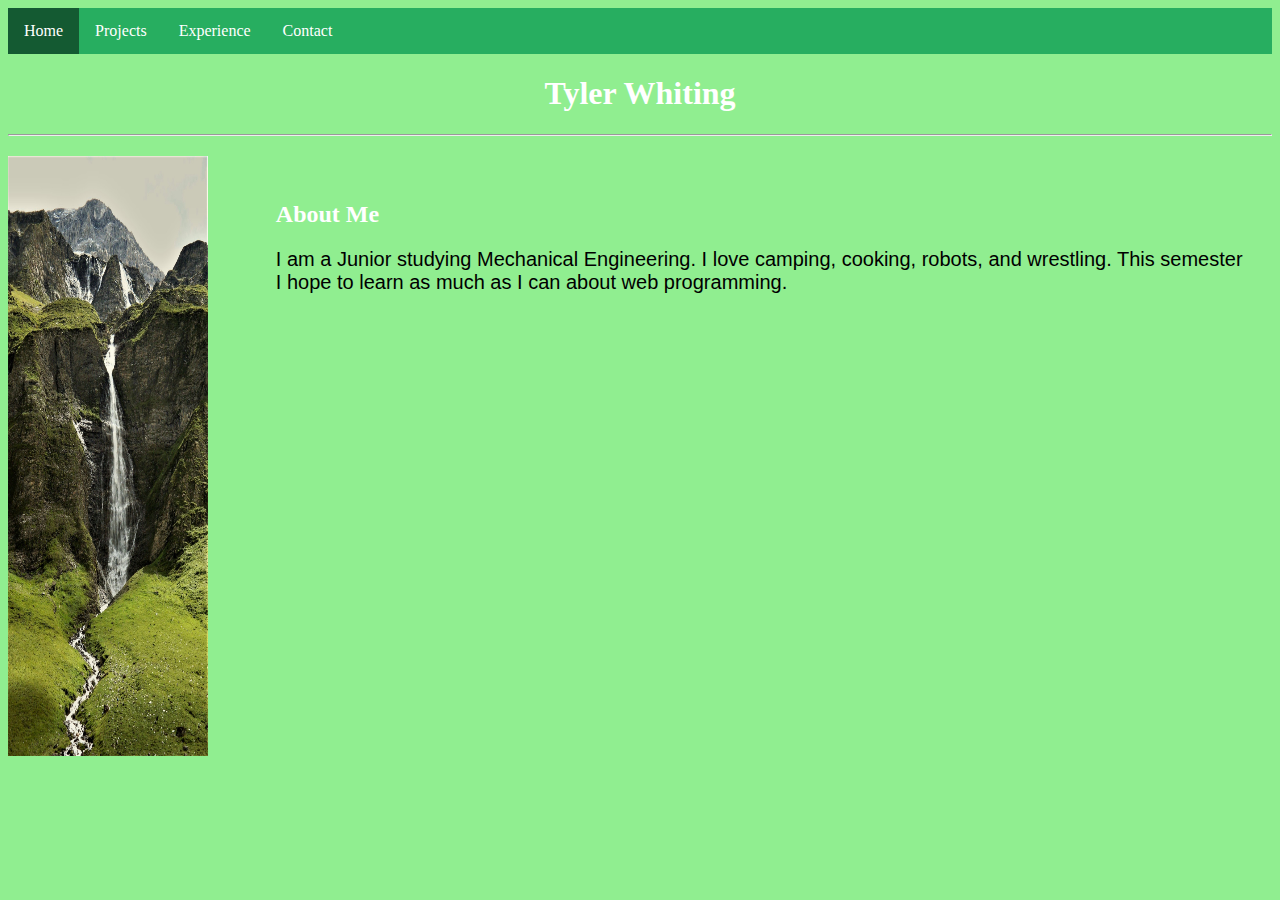
<file: portfolio/index.html>
<!DOCTYPE html>
<html>
    <head>
        <title>Activity AM3 - Portfolio Home</title>
        <link rel="stylesheet" href="portfolio.css">
    </head>
    
    <body>
        <div id="menu">
            <ul>
              <li class="active"><a href="index.html">Home</a></li>
              <li><a href="projects.html">Projects</a></li>
              <li><a href="experience.html">Experience</a></li>
              <li><a href="contact.html">Contact</a></li>
            </ul>
        </div>
        <h1>Tyler Whiting</h1> <p><hr></p>
        <section>
           <aside>
              <img src="waterfall.jpg" width="200" height="600">
           </aside>
           <article>
             <h2>About Me</h2>
                <p>I am a Junior studying Mechanical Engineering. I love camping, cooking, robots, and wrestling. This semester I hope to learn as much as I can about web programming.</p>
           </article>
        </section>
     </body>
</html>
</file>
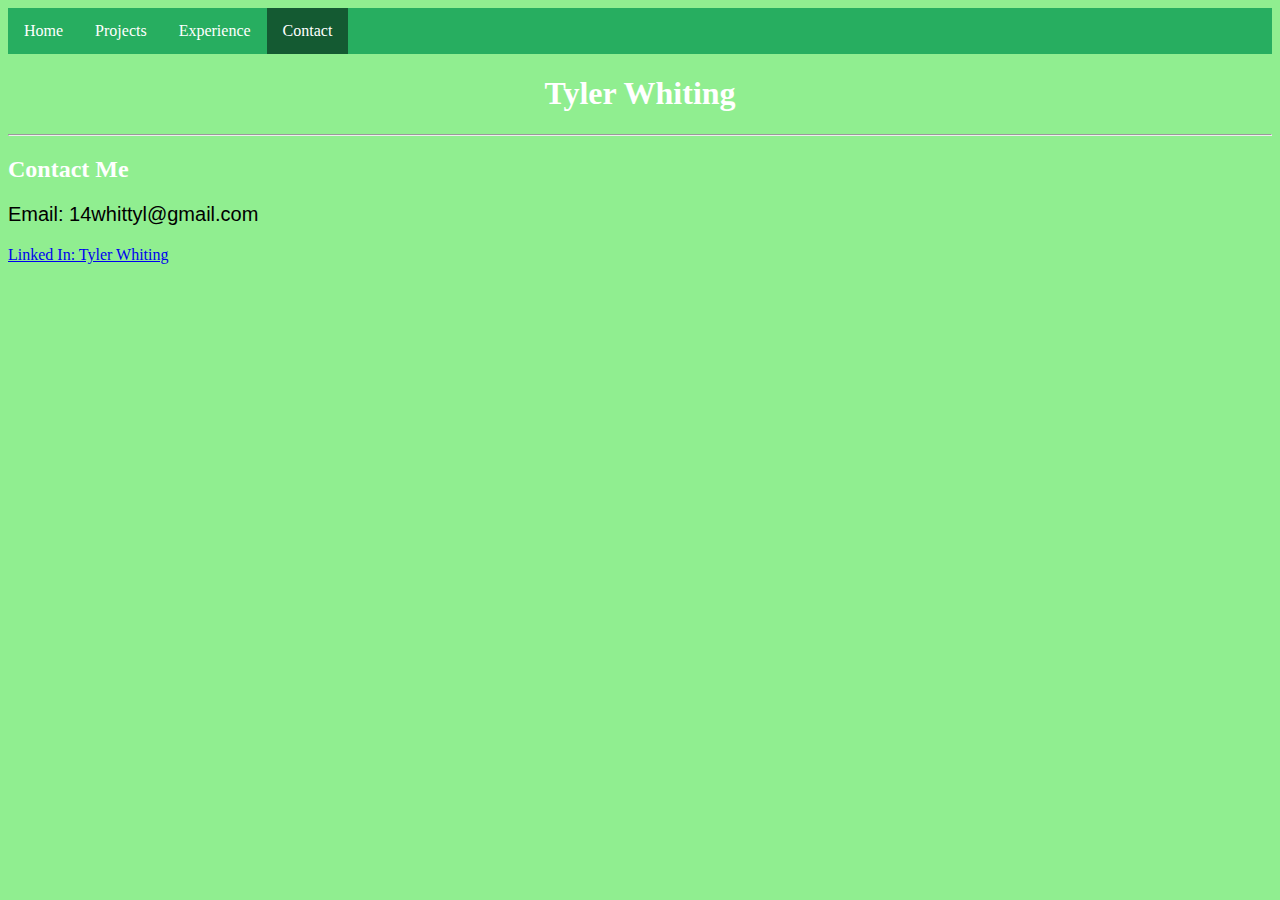
<file: portfolio/contact.html>
<!DOCTYPE html>
<html>
    <head>
        <title>Contact</title>
        <link rel="stylesheet" href="portfolio.css">
    </head>
    
    <body>
        <div id="menu">
            <ul>
              <li><a href="index.html">Home</a></li>
              <li><a href="projects.html">Projects</a></li>
              <li><a href="experience.html">Experience</a></li>
              <li class="active"><a href="contact.html">Contact</a></li>
            </ul>
        </div>
        <h1>Tyler Whiting</h1> <p><hr></p>
            <h2>Contact Me</h2>
                <p>Email: 14whittyl@gmail.com</p>
                <a href="https://www.linkedin.com/in/tyler-d-whiting">Linked In: Tyler Whiting</a>
    </body>
</html>
</file>
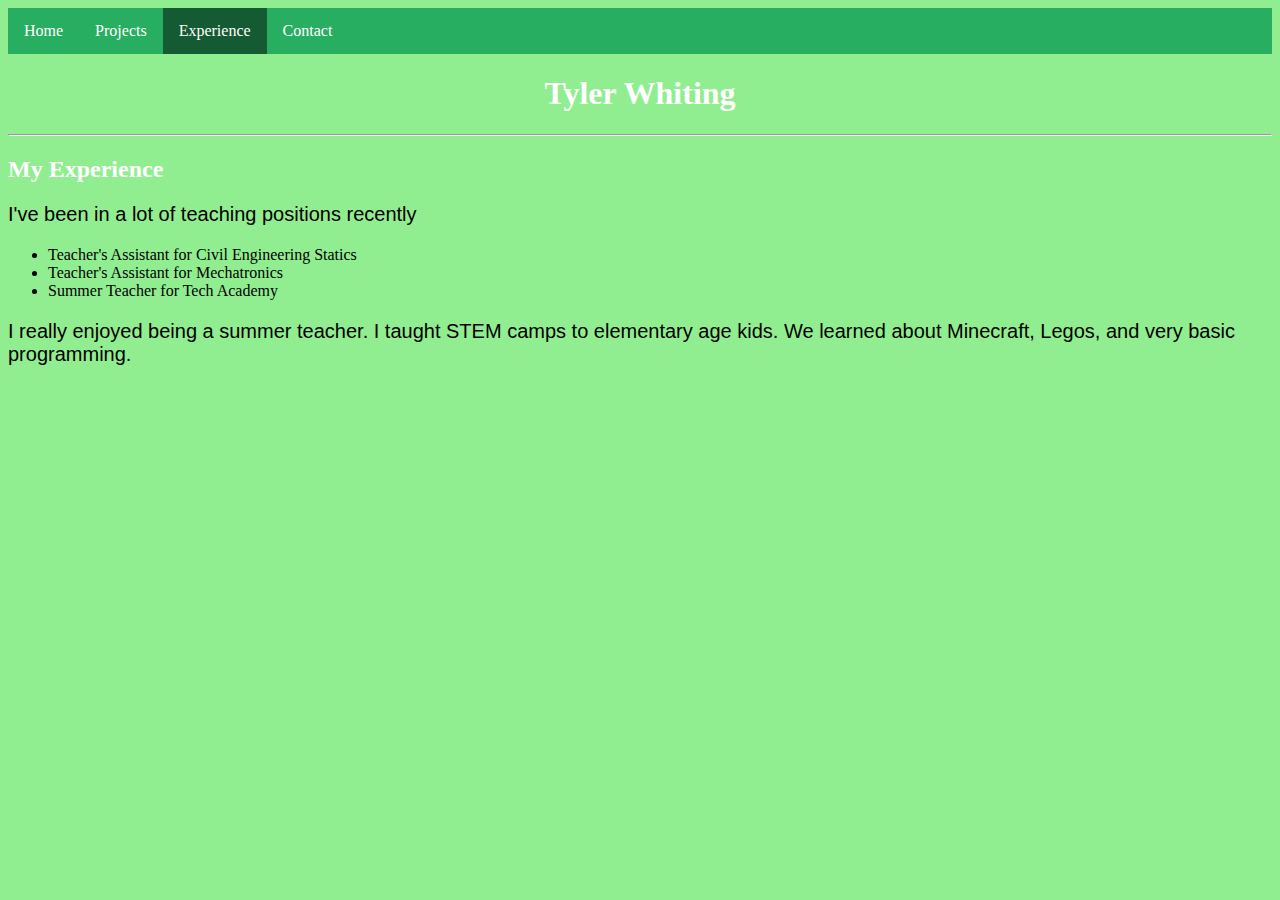
<file: portfolio/experience.html>
<!DOCTYPE html>
<html>
    <head>
        <title>Experience</title>
        <link rel="stylesheet" href="portfolio.css">
    </head>
    
    <body>
        <div id="menu">
            <ul>
              <li><a href="index.html">Home</a></li>
              <li><a href="projects.html">Projects</a></li>
              <li class="active"><a href="experience.html">Experience</a></li>
              <li><a href="contact.html">Contact</a></li>
            </ul>
        </div>
        <h1>Tyler Whiting</h1> <p><hr></p>
            <h2>My Experience</h2>
                <p>I've been in a lot of teaching positions recently</p>
                <ul>
                    <li>Teacher's Assistant for Civil Engineering Statics</li>
                    <li>Teacher's Assistant for Mechatronics</li>
                    <li>Summer Teacher for Tech Academy</li>
                </ul>
                <p>I really enjoyed being a summer teacher. I taught STEM camps to elementary age kids. We learned about Minecraft, Legos, and very basic programming.</p>
    </body>
</html>
</file>
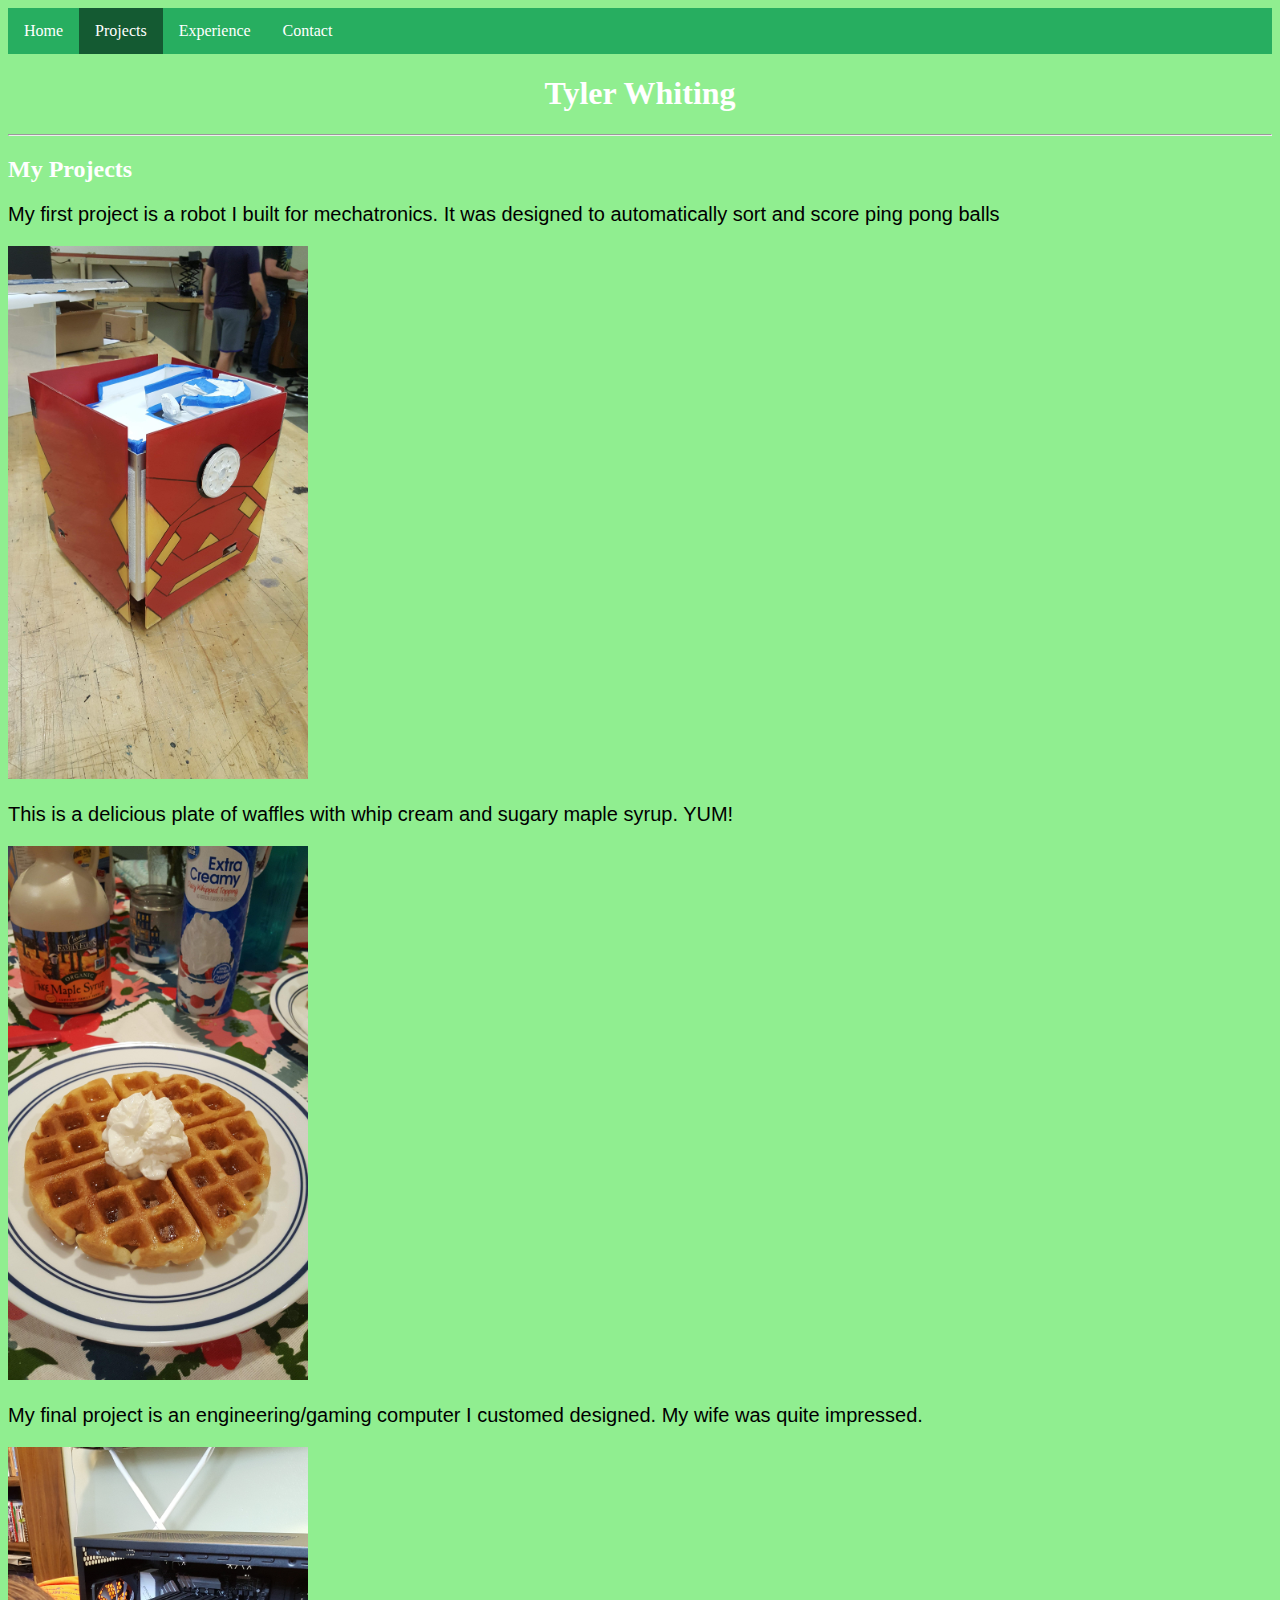
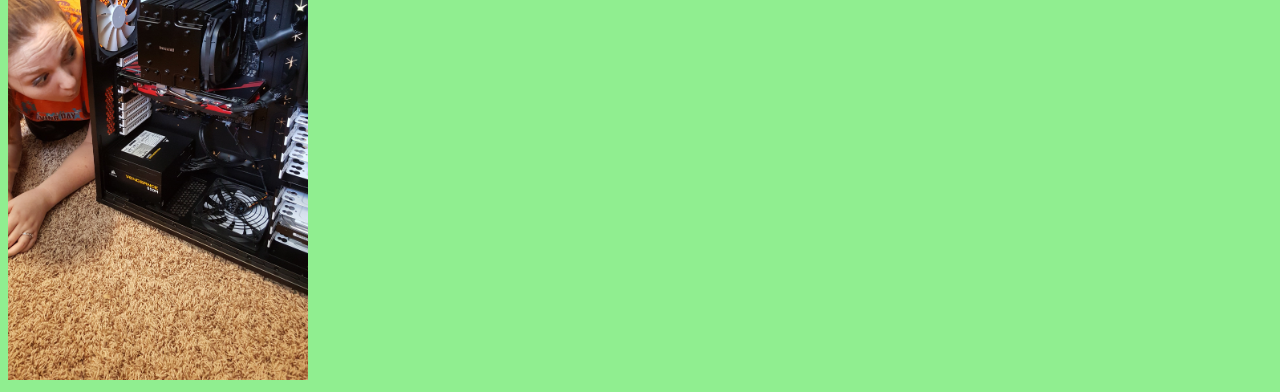
<file: portfolio/projects.html>
<!DOCTYPE html>
<html>
    <head>
        <title>Projects</title>
        <link rel="stylesheet" href="portfolio.css">
    </head>
    
    <body>
        <div id="menu">
            <ul>
              <li><a href="index.html">Home</a></li>
              <li class="active"><a href="projects.html">Projects</a></li>
              <li><a href="experience.html">Experience</a></li>
              <li><a href="contact.html">Contact</a></li>
            </ul>
        </div>
        <h1>Tyler Whiting</h1> <p><hr></p>
            <h2>My Projects</h2>
                <p>My first project is a robot I built for mechatronics. It was designed to automatically sort and score ping pong balls</p>
                <img src="Project (1).jpg" width="300">
                <p>This is a delicious plate of waffles with whip cream and sugary maple syrup. YUM!</p>
                <img src="Project (3).jpg" width="300">
                <p>My final project is an engineering/gaming computer I customed designed. My wife was quite impressed.</p>
                <img src="Project (2).jpg" width="300">
    </body>
</html>
</file>
<file: portfolio/portfolio.css>
body {
    background-color: lightgreen;
}

h1 {
    color: white;
    text-align: center;
}

h2 {
    color: white;
}

p {
    font-family: arial;
    font-size: 20px;
}


#menu ul {
  list-style-type: none;
  margin: 0;
  padding: 0;
  overflow: hidden;
  background-color: #27AE60;
}

#menu li {
  float: left;
}

#menu li a {
  display: block;
  color: white;
  text-align: center;
  padding: 14px 16px;
  text-decoration: none;
}

/* Change the link color to #111 (black) on hover */
#menu li a:hover {
  background-color: #808B96;
}

#menu .active {
  background-color: #145A32;
}

section {
 display: flex;
 
}

aside {
 flex: 1
}

article {
 padding: 25px;
 flex: 4
}
</file>
